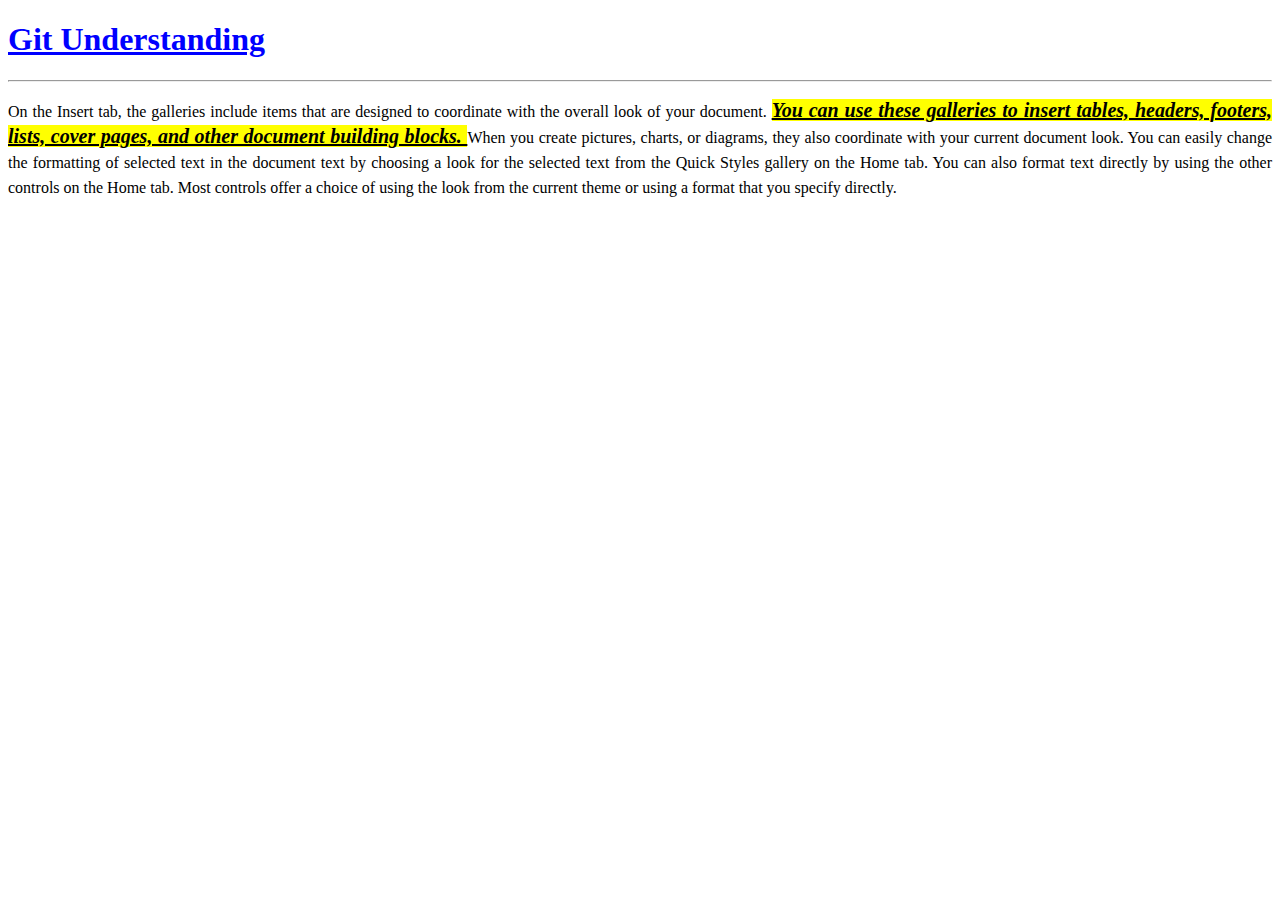
<file: CSSexample/index.html>
<!DOCTYPE html>
<html>
<head>
	<title>Inline-Css</title>
</head>
<body>

<h1 style="color:blue;font-family:tahoma;
           text-decoration:underline;
           ">Git Understanding</h1>
<hr>

<p style="text-align:justify; line-height:25px;">On the Insert tab, the galleries include items that are designed to coordinate with the overall look of your document. <span style="background: yellow; font-weight: bold; text-decoration: underline; font-style: italic; font-size: 20px; font-family:Bradley Hand ITC;">You can use these galleries to insert tables, headers, footers, lists, cover pages, and other document building blocks. </span>When you create pictures, charts, or diagrams, they also coordinate with your current document look.
You can easily change the formatting of selected text in the document text by choosing a look for the selected text from the Quick Styles gallery on the Home tab. You can also format text directly by using the other controls on the Home tab. Most controls offer a choice of using the look from the current theme or using a format that you specify directly.
</p>
</body>
</html>
</file>
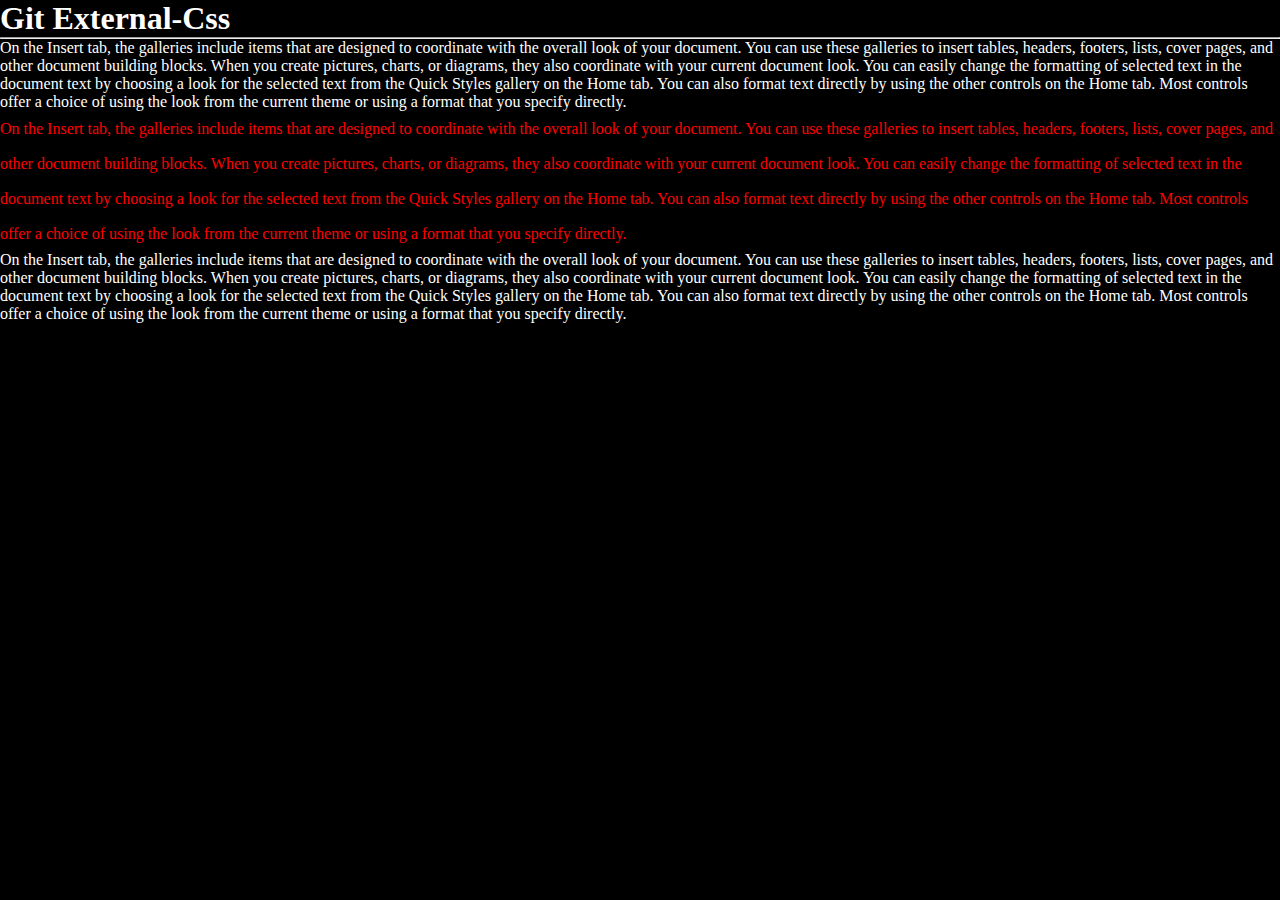
<file: CSSexample/external.html>
<!DOCTYPE html>
<html>
<head>
	<title>External-Css</title>
	<link type="text/css" href="style.css" rel="stylesheet">
	
</head>
<body>

<h1>Git External-Css</h1>
<hr>

<p >On the Insert tab, the galleries include items that are designed to coordinate with the overall look of your document. <span>You can use these galleries to insert tables, headers, footers, lists, cover pages, and other document building blocks. </span>When you create pictures, charts, or diagrams, they also coordinate with your current document look.
You can easily change the formatting of selected text in the document text by choosing a look for the selected text from the Quick Styles gallery on the Home tab. You can also format text directly by using the other controls on the Home tab. Most controls offer a choice of using the look from the current theme or using a format that you specify directly.
</p>
<p  class="myclass aa">On the Insert tab, the galleries include items that are designed to coordinate with the overall look of your document. <span>You can use these galleries to insert tables, headers, footers, lists, cover pages, and other document building blocks. </span>When you create pictures, charts, or diagrams, they also coordinate with your current document look.
You can easily change the formatting of selected text in the document text by choosing a look for the selected text from the Quick Styles gallery on the Home tab. You can also format text directly by using the other controls on the Home tab. Most controls offer a choice of using the look from the current theme or using a format that you specify directly.
</p>
<p id="myclass" class="aa">On the Insert tab, the galleries include items that are designed to coordinate with the overall look of your document. <span>You can use these galleries to insert tables, headers, footers, lists, cover pages, and other document building blocks. </span>When you create pictures, charts, or diagrams, they also coordinate with your current document look.
You can easily change the formatting of selected text in the document text by choosing a look for the selected text from the Quick Styles gallery on the Home tab. You can also format text directly by using the other controls on the Home tab. Most controls offer a choice of using the look from the current theme or using a format that you specify directly.
</p>
</body>
</html>
</file>
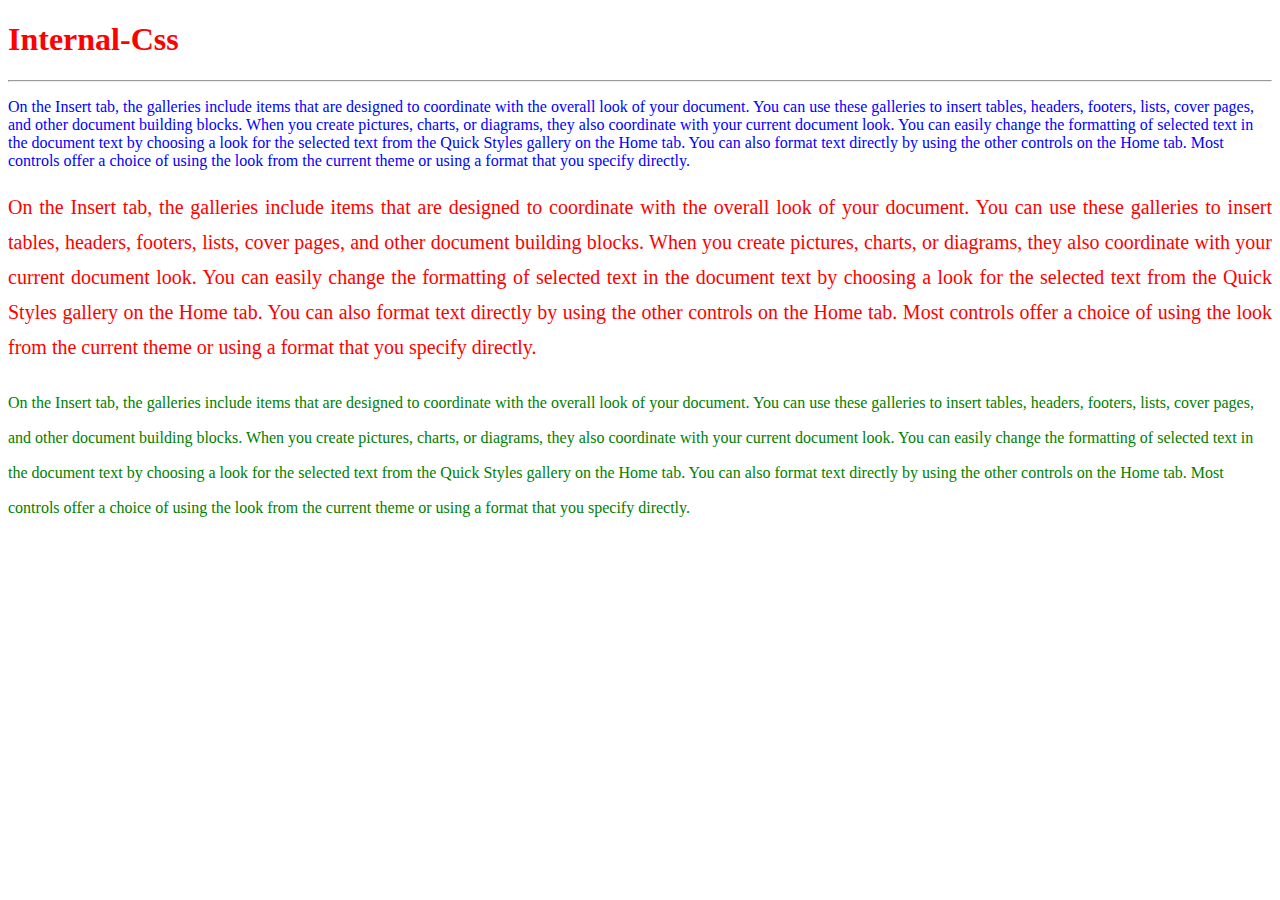
<file: CSSexample/internal.html>
<!DOCTYPE html>
<html>
<head>
	<title>Internal-Css</title>
	<style type="text/css">
		
		h1{
				color: red;

		}	
		p{
				color: blue;
		}
		.myclass{

			color: red;
			text-align: justify;
			font-size: 20px;
		}
		#myclass {

			color: green;
		}

		.aa{

					line-height: 35px;
	
		}
	</style>
</head>
<body>

<h1>Internal-Css</h1>
<hr>

<p >On the Insert tab, the galleries include items that are designed to coordinate with the overall look of your document. <span>You can use these galleries to insert tables, headers, footers, lists, cover pages, and other document building blocks. </span>When you create pictures, charts, or diagrams, they also coordinate with your current document look.
You can easily change the formatting of selected text in the document text by choosing a look for the selected text from the Quick Styles gallery on the Home tab. You can also format text directly by using the other controls on the Home tab. Most controls offer a choice of using the look from the current theme or using a format that you specify directly.
</p>
<p  class="myclass aa">On the Insert tab, the galleries include items that are designed to coordinate with the overall look of your document. <span>You can use these galleries to insert tables, headers, footers, lists, cover pages, and other document building blocks. </span>When you create pictures, charts, or diagrams, they also coordinate with your current document look.
You can easily change the formatting of selected text in the document text by choosing a look for the selected text from the Quick Styles gallery on the Home tab. You can also format text directly by using the other controls on the Home tab. Most controls offer a choice of using the look from the current theme or using a format that you specify directly.
</p>
<p id="myclass" class="aa">On the Insert tab, the galleries include items that are designed to coordinate with the overall look of your document. <span>You can use these galleries to insert tables, headers, footers, lists, cover pages, and other document building blocks. </span>When you create pictures, charts, or diagrams, they also coordinate with your current document look.
You can easily change the formatting of selected text in the document text by choosing a look for the selected text from the Quick Styles gallery on the Home tab. You can also format text directly by using the other controls on the Home tab. Most controls offer a choice of using the look from the current theme or using a format that you specify directly.
</p>
</body>
</html>
</file>
<file: CSSexample/style.css>
*{

	margin: 0px;
	padding: 0px;
}
body {

background: black;
background-size: cover;
color: white;
}
.myclass {

	line-height: 35px;
	color: red;
}
</file>
